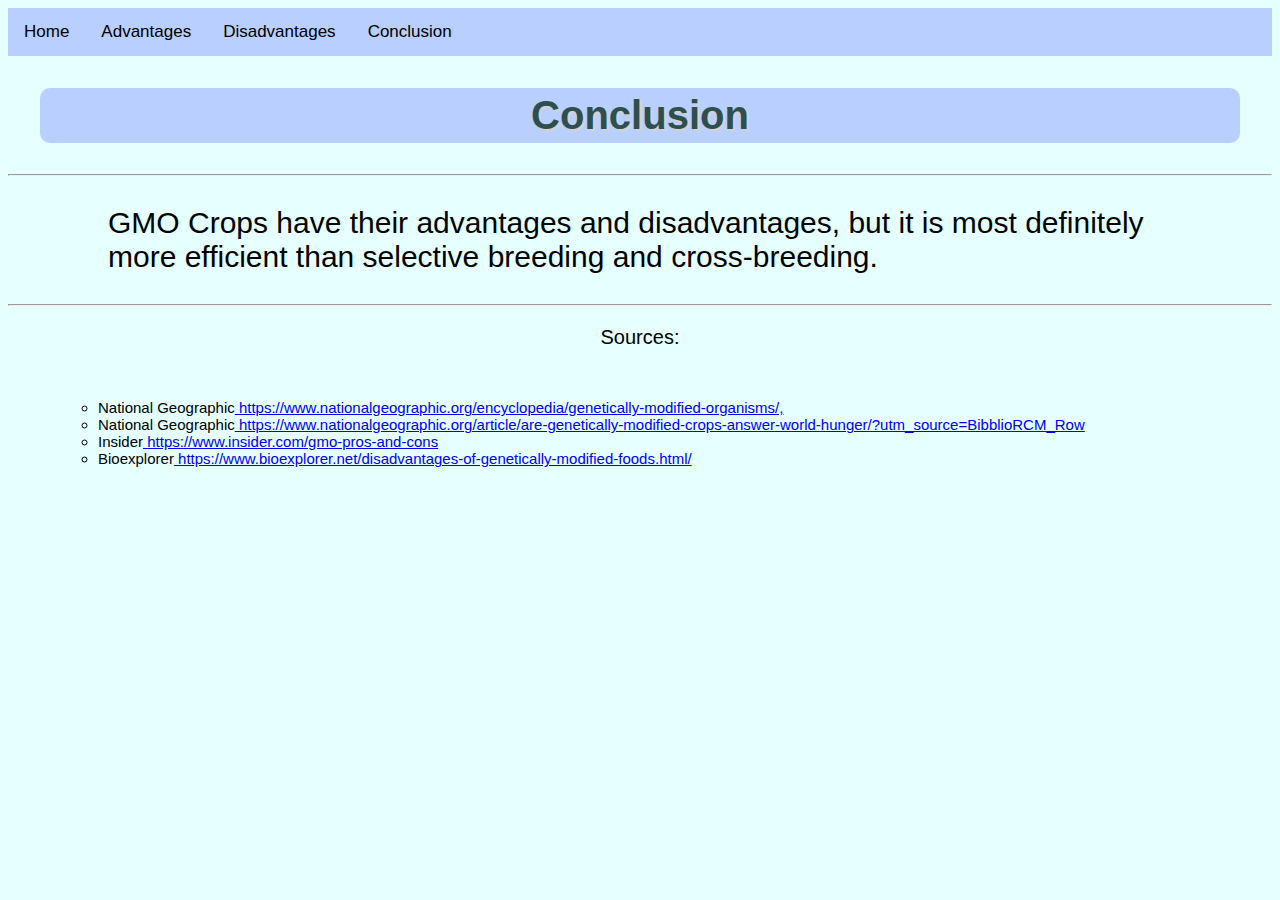
<file: conclusion.html>
<!doctype HTML>
<html>
  <head>
    <title>Conclusion</title>
    <link href="style.css" rel="stylesheet"     type="text/css" />
  </head>
  <body>
    <div class="navbar">
      <a href=/index.html>Home</a>
      <a href =/advantage.html>Advantages</a>
      <a href=/disadvantage.html>Disadvantages</a>
      <a href=/conclusion.html>Conclusion</a>
    </div>
    <h1 id="title">Conclusion</h1>
    <hr></hr>
         <p>GMO Crops have their advantages and disadvantages, but it is most       definitely more efficient than selective breeding and cross-breeding.</p>

    <hr></hr>
    <p id="sourcestitle">Sources:</p>
    <ul>
      <li id="sources">National Geographic<a href=https://www.nationalgeographic.org/encyclopedia/genetically-modified-organisms/> https://www.nationalgeographic.org/encyclopedia/genetically-modified-organisms/,
</a>
        <li id="sources">National Geographic<a href=https://www.nationalgeographic.org/article/are-genetically-modified-crops-answer-world-hunger/?utm_source=BibblioRCM_Row> https://www.nationalgeographic.org/article/are-genetically-modified-crops-answer-world-hunger/?utm_source=BibblioRCM_Row</a>
</li>
      <li id="sources">Insider<a href=https://www.insider.com/gmo-pros-and-cons> https://www.insider.com/gmo-pros-and-cons</a></li>
      <li id="sources">Bioexplorer<a href="https://www.bioexplorer.net/disadvantages-of-genetically-modified-foods.html/"> https://www.bioexplorer.net/disadvantages-of-genetically-modified-foods.html/</a>
  </body>
</html>
</file>
<file: style.css>
p{
  font-family: 'Nunito', sans-serif;
  font-size: 30px;
  padding-right: 100px;
  padding-left: 100px;
  
}

ul{
  list-style-type: circle;
  margin:50px;
}

li{
  font-family: 'Nunito', sans-serif;
  font-size: 30px;
}

h1,h2{
  text-align: center;
  font-family: 'Nunito', sans-serif;
  color:darkslategray;
  text-shadow: 2px 2px rgb(210, 210, 210);
  font-size: 40px;
  padding:5px;
  margin:2.5%;
}
body{
  background:rgb(230, 255, 255);
}
img:hover{
  opacity:0.9;
  widows: 2px;
  filter: blur(2px);
  
}
img{
  border-radius:10px;
  
}

figure{
  float:right;
  margin-right:50px;
  text-align: center;
  font-style: italic;
  border: thin silver solid;
  padding:10px;
}

figcaption{
  font-family: 'Nunito', sans-serif;
  font-size: 15px;
  color:grey;
}

#title{
  background:#b8cfff;
  border-radius:10px;
}

#sources{
  font-family: 'Nunito', sans-serif;
  font-size: 15px;
}

#sourcestitle{
  text-align:center;
  font-size:20px;
}
.navbar{
  background-color:#b8cfff;
  overflow:hidden;
}

.navbar a{
  float:left;
  color:#000000;
  text-align: center;
  padding: 14px 16px;
  font-family: 'Nunito', sans-serif;
  font-size:17px;
  text-decoration: none;
}
@keyframes example {
  from {background-color: #b8cfff;}
  to {background-color: #ffffff;}
}
.navbar a:hover{
  background-color:#ffffff;
  animation-name: example;
  animation-duration: 0.25s;
}

#active{
  background-color:#4f42ff1;
}
@keyframes end {
  0%   {color:red;transform: rotate(-20deg);}
  25%  {color:yellow;}
  50%  {color:blue;}
  75%  {color:green;}
  100% {color:purple;transform: rotate(20deg);}
}

/* The element to apply the animation to */
.END {
  position: relative;
  font-size: 100px;
  animation-name: end;
  animation-duration: 4s;
  animation-iteration-count: infinite;
  animation-direction: alternate;
}
</file>
